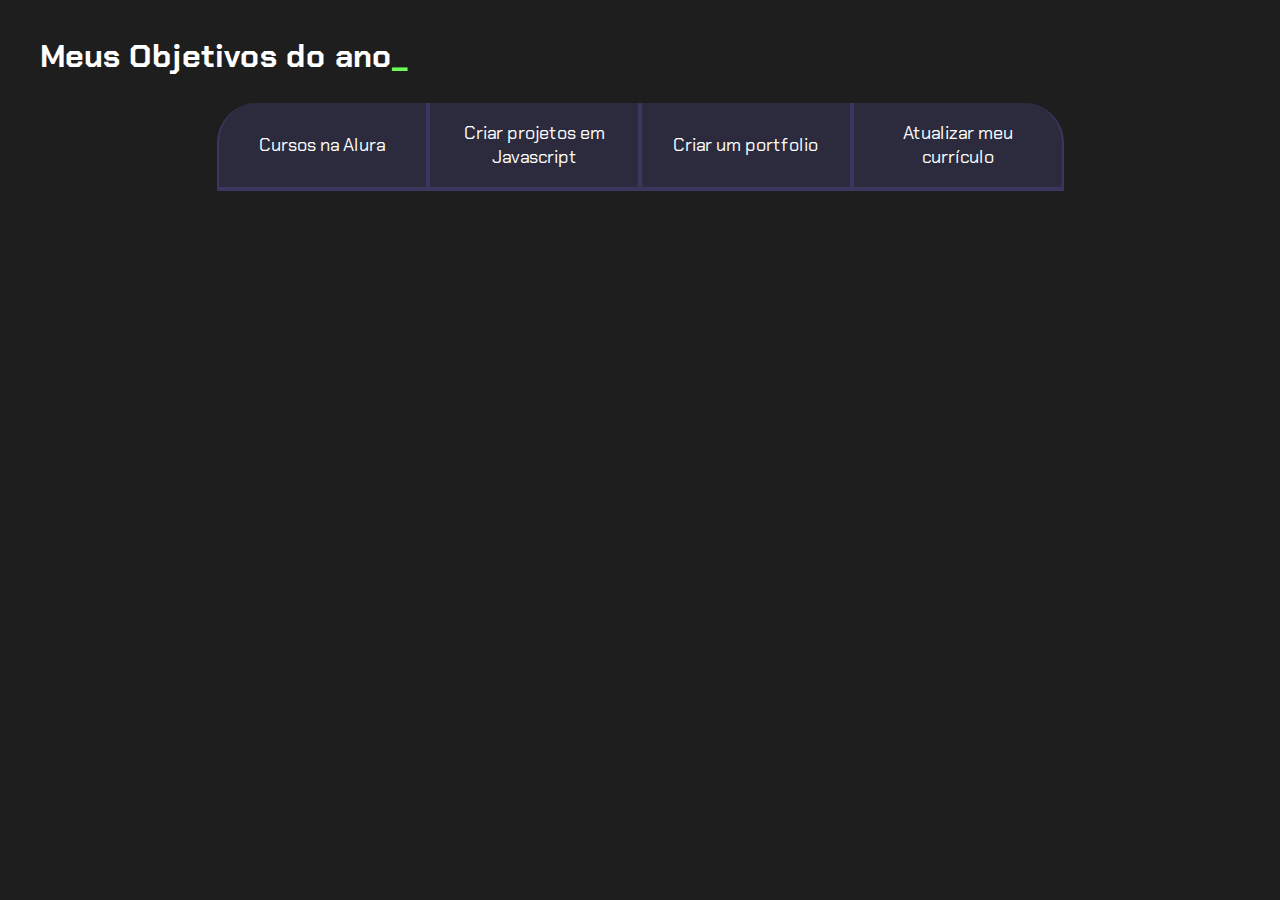
<file: index.html>
<!DOCTYPE html>
<html lang="pt-br">

<head>
    <meta charset="UTF-8">
    <meta name="viewport" content="width=device-width, initial-scale=1.0">
    <title>Meus objetivos do ano</title>
    <link rel="stylesheet" href="style.css">
</head>

<body>
    <section class="conteudo-principal">
        <h2 class="titulo-principal">Meus Objetivos do ano<span>_</span></h2>
        <div class="botoes">
            <button class="botao">Cursos na Alura</button>
            <button class="botao">Criar projetos em Javascript</button>
            <button class="botao">Criar um portfolio</button>
            <button class="botao">Atualizar meu currículo</button>
        </div>
    </section>
</body>

</html>
</file>
<file: style.css>
@import url('https://fonts.googleapis.com/css2?family=Chakra+Petch:wght@400;700&display=swap');

:root {
    --cor-de-fundo: #1E1E1E;
    --verde: #6FFF57;
    --branco: #FFFFFF;
    --botao-ativo: #3A375E;
    --botao-inativo: rgba(58, 55, 94, 0.5);
    --texto-fundo: rgba(58, 55, 94, 0.3);
}

body {
    background-color: var(--cor-de-fundo);
    color: var(--branco);
    font-family: 'Chakra Petch', sans-serif;
}


.conteudo-principal {
    display: flex;
    flex-direction: column;
    justify-content: center;
    align-items: center;
    max-width: 1200px;
    width: 100%;
    margin: 0 auto;
}

.titulo-principal {
    text-align: left;
    width: 100%;
    font-size: 32px;
}

.titulo-principal span {
    color: var(--verde);
}

.botao {
    font-family: "Chakra Petch", sans-serif;
    background-color: var(--botao-inativo);
    color: var(--branco);
    display: flex;
    justify-content: center;
    padding: 1em;
    font-size: 18px;
    align-items: center;
    width: 100%;
    border-bottom: 4px solid var(--botao-ativo);
    border-left: 2px solid var(--botao-ativo);
    border-right: 2px solid var(--botao-ativo);
    border-top: none;
}

.botao:first-child {
    border-radius: 40px 40px 0 0;
}

.botoes {
    display: block;
}

@media screen and (min-width:768px) {
    .botoes{
        display: flex;
    }
    .botao:first-child {
        border-radius: 40px 0 0 0;
    }
    .botao:last-child {
        border-radius: 0 40px 0 0;
    }
}
</file>
